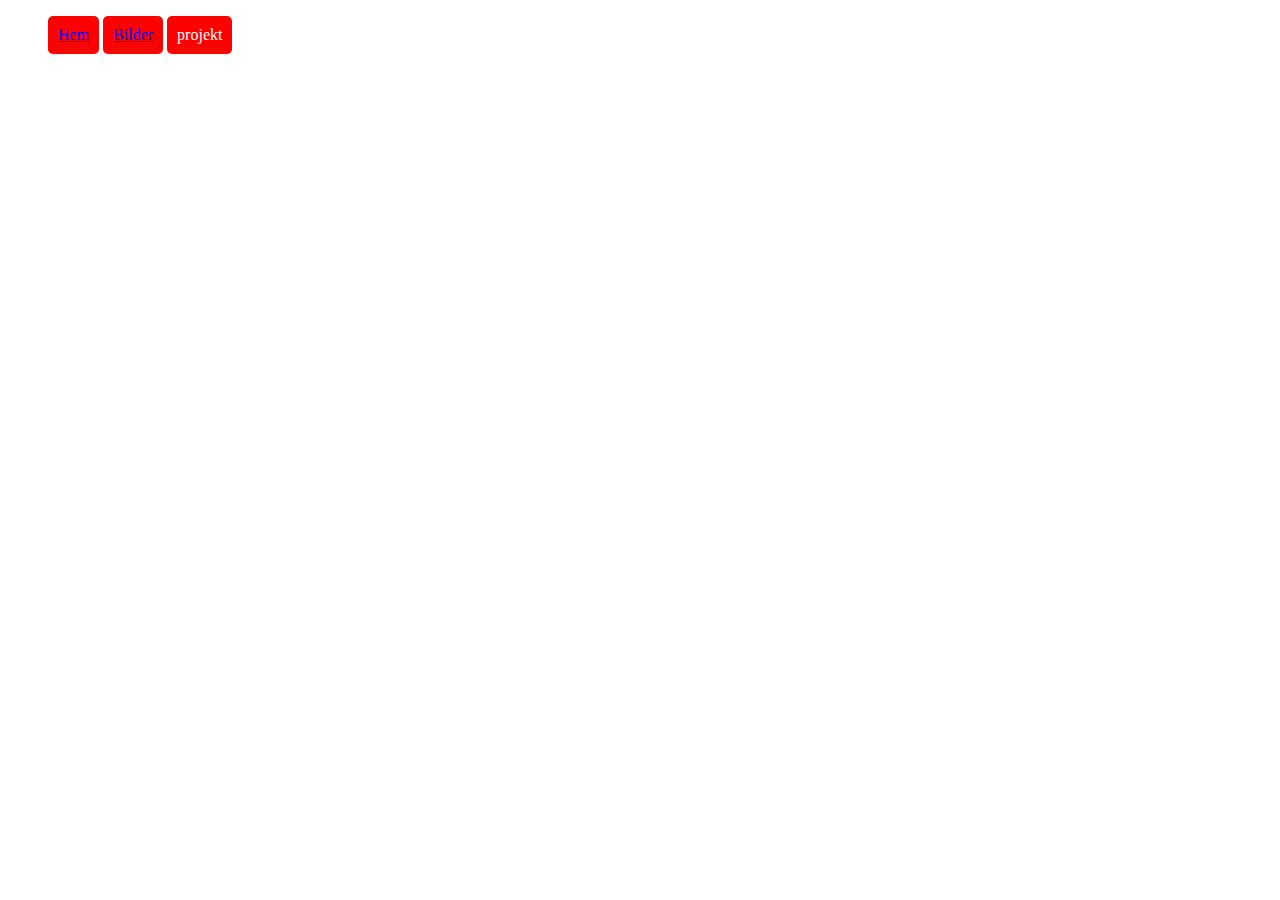
<file: gammalsida/ardino.html>
<!DOCTYPE html>
<html>
	<head>
		<title>Arduino projekt</title>
		<link href="main.css" rel="stylesheet" />
	</head>
	<body>
		<ul>
			<li><a href="index.html">Hem</a></li>
			<li><a href="bilder.html">Bilder</a></li>
			<li>projekt</li>
		</ul>
	</body>
</html>
</file>
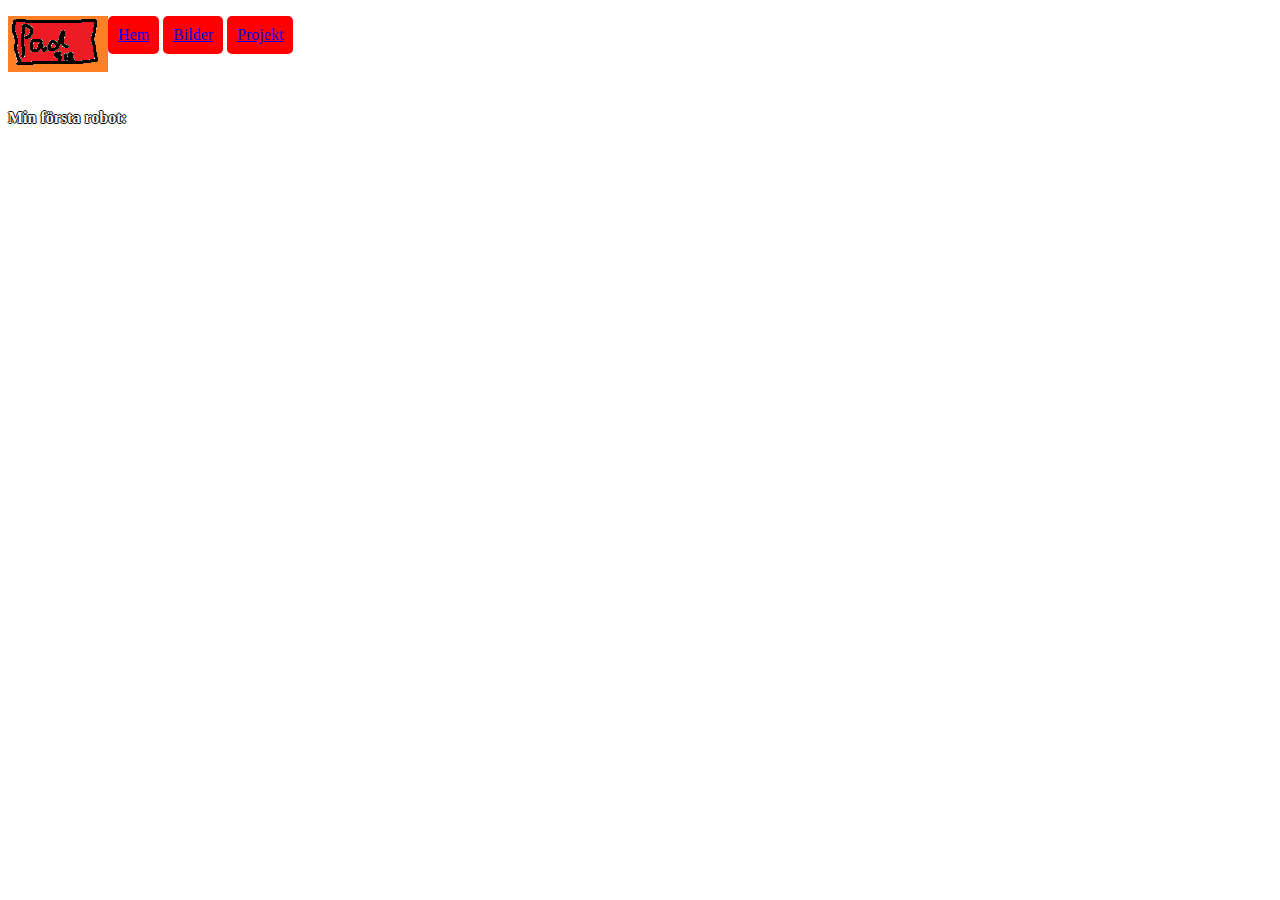
<file: gammalsida/arduino.html>
<!DOCTYPE html>
<html>
	<head>
		<title>Arduino projekt</title>
		<link href="main.css" rel="stylesheet" />
	</head>
	<body>
		<img src="title.png" alt="upp" align="left" class="hej">
		<ul>
			<li><a href="index.html">Hem</a></li>
			<li><a href="bilder.html">Bilder</a></li>
			<li><a href="projekt.html">Projekt</a></li>
		</ul>
		<br>
		<h4>
			Min f&ouml;rsta robot:
		</h4>
	</body>
</html>
</file>
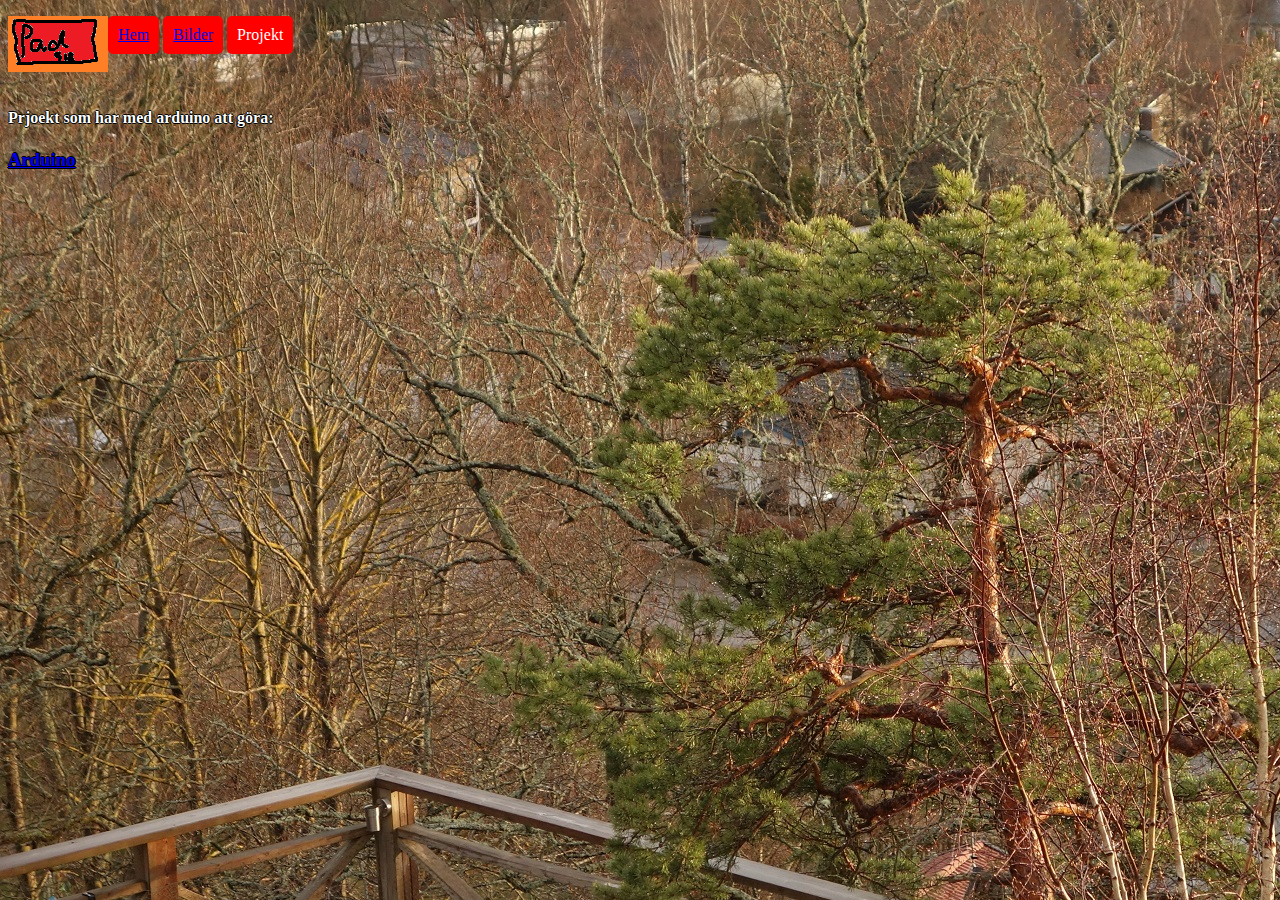
<file: gammalsida/projekt.html>
<!DOCTYPE html>
<html>
	<head>
		<title>
			projekt sid.1
		</title>
		<link href="main.css" rel="stylesheet" />
	</head>
	<body background="neb1.jpg">
		<img src="title.png" alt="upp" align="left" class="hej">
		<ul>
			<li><a href="index.html">Hem</a></li>
			<li><a href="bilder.html">Bilder</a></li>
			<li>Projekt</li>
		</ul>
		<br>
		<h4 class="mellanrum">Prjoekt som har med arduino att g&ouml;ra:</h4>

		<h3><li><a href="arduino.html">Arduino</a></li></h3>
		<div align="center">
			<script async src="//pagead2.googlesyndication.com/pagead/js/adsbygoogle.js"></script>
			<!-- Homepage Leaderboard -->
			<ins class="adsbygoogle"
				style="display:inline-block;width:728px;height:90px"
				data-ad-client="ca-pub-1234567890123456"
				data-ad-slot="1234567890"></ins>
			<script>
				(adsbygoogle = window.adsbygoogle || []).push({});
			</script>
		</div>



	</body>
</html>
</file>
<file: gammalsida/main.css>
body {
	//background:green;
	font-family: areal;
	margin: 20;
}
head .bilder{
	background:green;
	font-family: areal;
	margin: 0;
}
body h1{
	background:#200;
	color:red;
	font-family: areal;
	margin:0;
}
body h3{
	color:white;
	text-shadow: -1px 0 black, 0 1px black, 1px 0 black, 0 -1px black;

}
body h4{
	color:white;
	text-shadow: -1px 0 black, 0 1px black, 1px 0 black, 0 -1px black;

}
body ul li{
	background:red;
	color:white;
	padding:10px;
	border-radius: 5px;
	display:inline-block;
	list-style-type: none;

}
h2{
	background:black;
	margin:0;
}
img .hej{
    position: 0, 0, 0, 0;
    margin: 0;
}
.mellanrum{
	margin:50;
}
</file>
